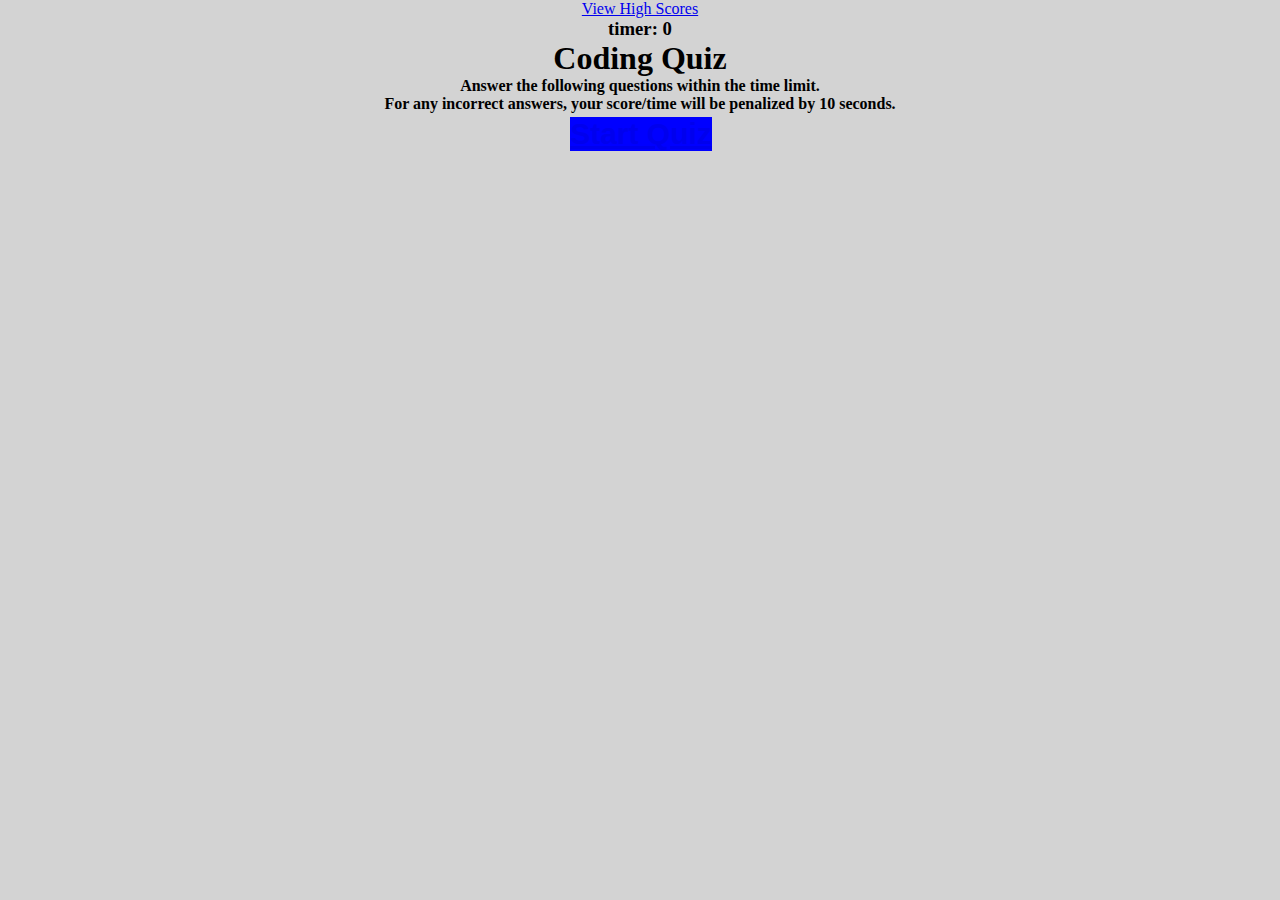
<file: index.html>
<!DOCTYPE html>
<html lang="en">

<head>
    <meta charset="UTF-8">
    <meta name="viewport" content="width=device-width, initial-scale=1.0">
    <meta http-equiv="X-UA-Compatible" content="ie=edge">
    <link rel="stylesheet" href="style.css">

    <title>JS Coding Quiz</title>
</head>

<body>

    <div>
        <header>
            <div><a href="highscores.html">View High Scores</a></div>
            <div><h3><a>timer:</a> <span id="timer">0</span></h3></div>
        </header>
        <div>
            <h1>Coding Quiz</h1>
            <h4>Answer the following questions within the time limit. </h4>
            <h4>For any incorrect answers, your score/time will be penalized by 10 seconds.</h4>
        </div>
        <div>
            <button>
                <a href="questions.html">
                    <h1>Start Quiz</h1>
                </a>
            </button>
        </div>
    </div>

</body>

</html>
</file>
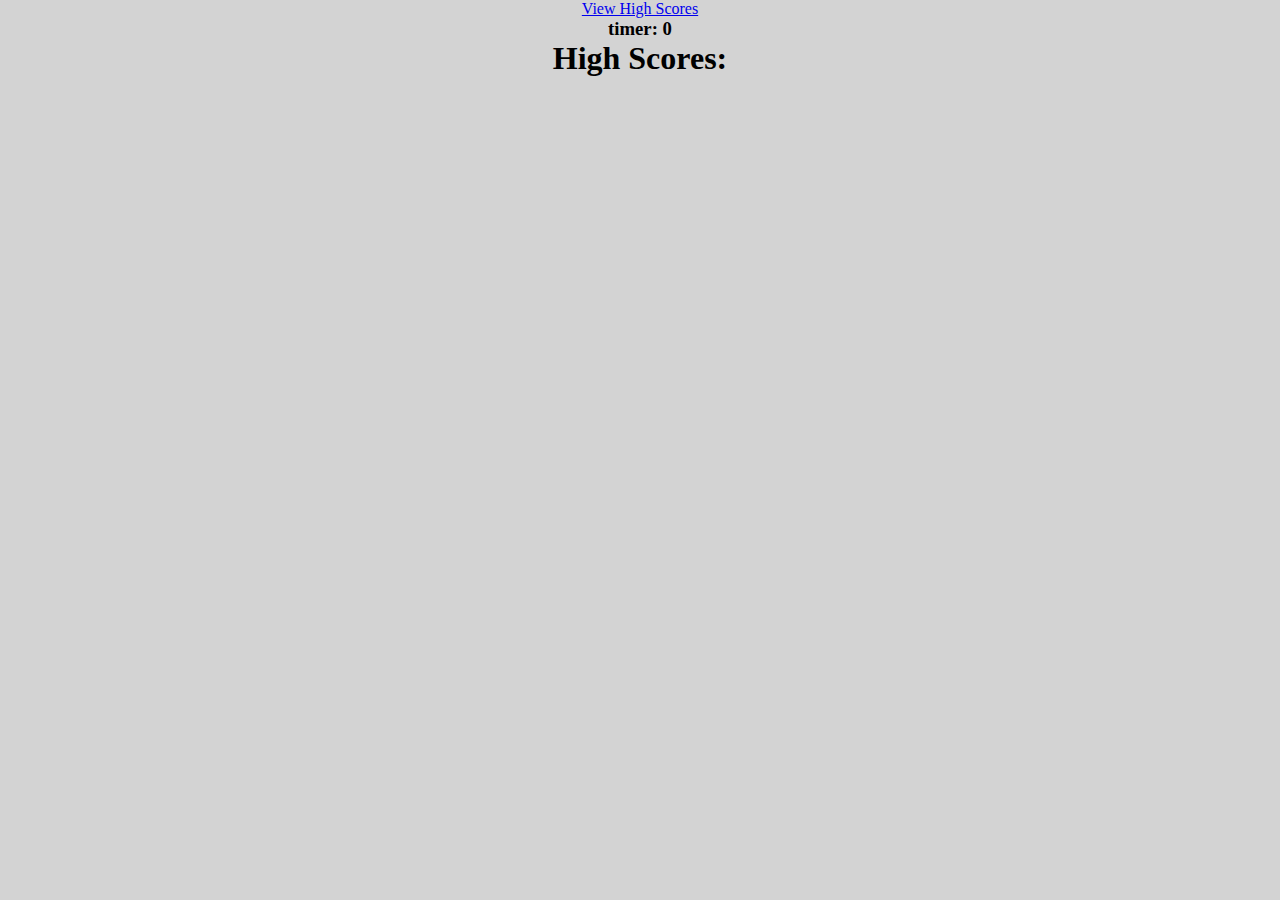
<file: highscores.html>
<!DOCTYPE html>
<html lang="en">

<head>
    <meta charset="UTF-8">
    <meta name="viewport" content="width=device-width, initial-scale=1.0">
    <meta http-equiv="X-UA-Compatible" content="ie=edge">
    <link rel="stylesheet" href="style.css" />

    <title>JS Coding Quiz</title>
</head>

<body>

    <div>
        <header>
            <div><a href="highscores.html">View High Scores</a></div>
            <div>
                <h3><a>timer:</a> <span id="timer">0</span></h3>
            </div>
        </header>

        <div>
            <h1>High Scores:</h1>
            <ol id="highscore"></ol>
        </div>

    </div>

</body>

</html>
</file>
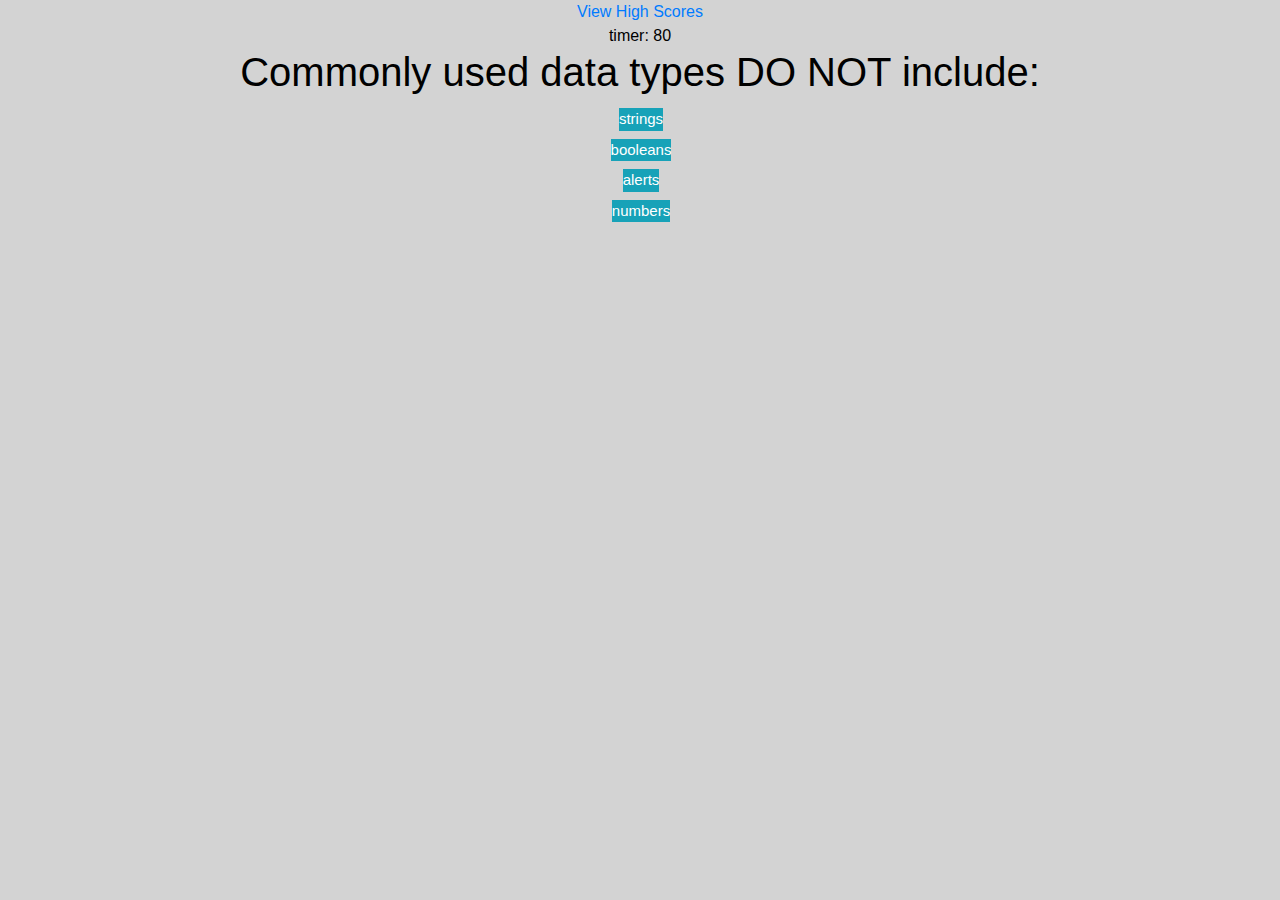
<file: questions.html>
<!DOCTYPE html>
<html lang="en">

<head>
    <meta charset="UTF-8">
    <meta name="viewport" content="width=device-width, initial-scale=1.0">
    <meta http-equiv="X-UA-Compatible" content="ie=edge">
    <link rel="stylesheet" href="https://maxcdn.bootstrapcdn.com/bootstrap/4.0.0/css/bootstrap.min.css">
    <link rel="stylesheet" href="https://stackpath.bootstrapcdn.com/bootstrap/4.3.1/css/bootstrap.min.css">
    <link rel="stylesheet" href="style.css">
    
    <title>JS Coding Quiz</title>
</head>

<body>
    <header>
        <div><a href="highscores.html">View High Scores</a></div>
        <div><a>timer:</a> <span id="timer">0</span></div>
    </header>
        <div>
            <h1 id="questions"></h1>
            <button id="ans1" class="btn-info"></button><br>
            <button id="ans2" class="btn-info"></button><br>
            <button id="ans3" class="btn-info"></button><br>
            <button id="ans4" class="btn-info"></button><br>

            <span id="result"></span>
        </div>

        <script type="text/Javascript" src="questions.js"></script>
</body>
</html>
</file>
<file: style.css>
* {
    box-sizing: border-box;
    margin: 0;
    padding: 0;
}

body {
    
    text-align:center;
    background-color: lightgray;
    color: black;
}

button {

    background-color:blue;
    border: none;
    text-align: center;
    font-size: 15px;
    margin: 4px 2px;
    margin-right: auto; 
    cursor: pointer;
    
}
</file>
